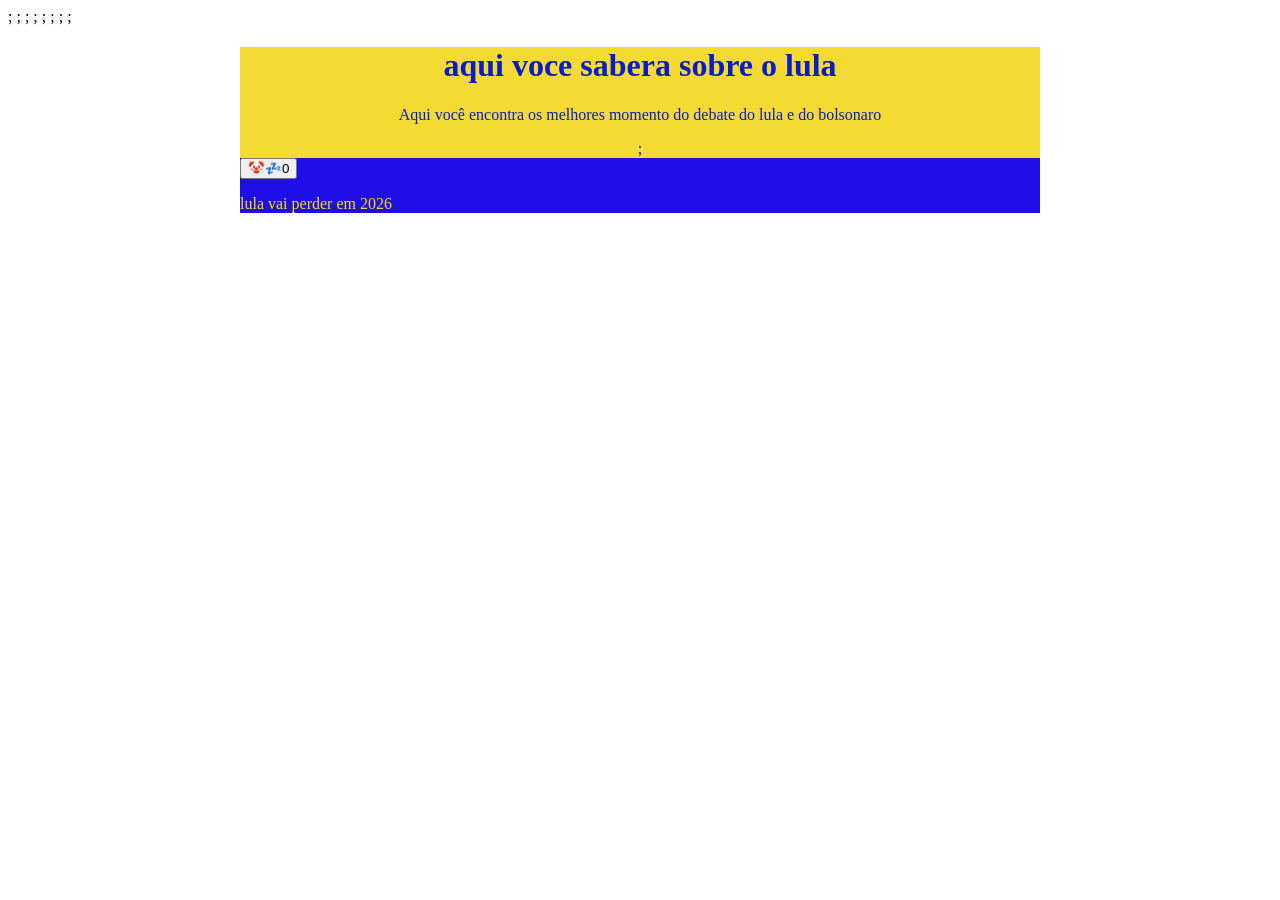
<file: index.html>
<!DOCTYPE html>;
<html lang="pt-br">;

<head>;
    <meta charset="UTF-8">;
    <meta name="viewport" content="width=device-width, initial-scale=1.0">;
    <title>LULA NÂo GANHARA ESSE ANO</title>;
    <link rel="stylesheet" href="style.css">;
    <script src="script.js" defer></script>;
</head>

<body>
    <header>
        <h1>aqui voce sabera sobre o lula</h1>
        <p>Aqui você encontra os melhores momento do debate do lula e do bolsonaro</p>;
    </header>

    <main>
        <button>🤡💤<span>0</span></button>
        <p>lula vai perder em 2026</p>
    </main>
</body>

</html>
</file>
<file: style.css>
header {
color: rgb(7, 29, 199);
background-color: rgb(244, 218, 51);
text-align: center;
max-width: 800px;
margin: 0 auto;
}

main {
color: rgb(255, 217, 0);
background-color: rgb(30, 15, 232);
max-width: 800px;
margin: 0 auto;}
</file>
